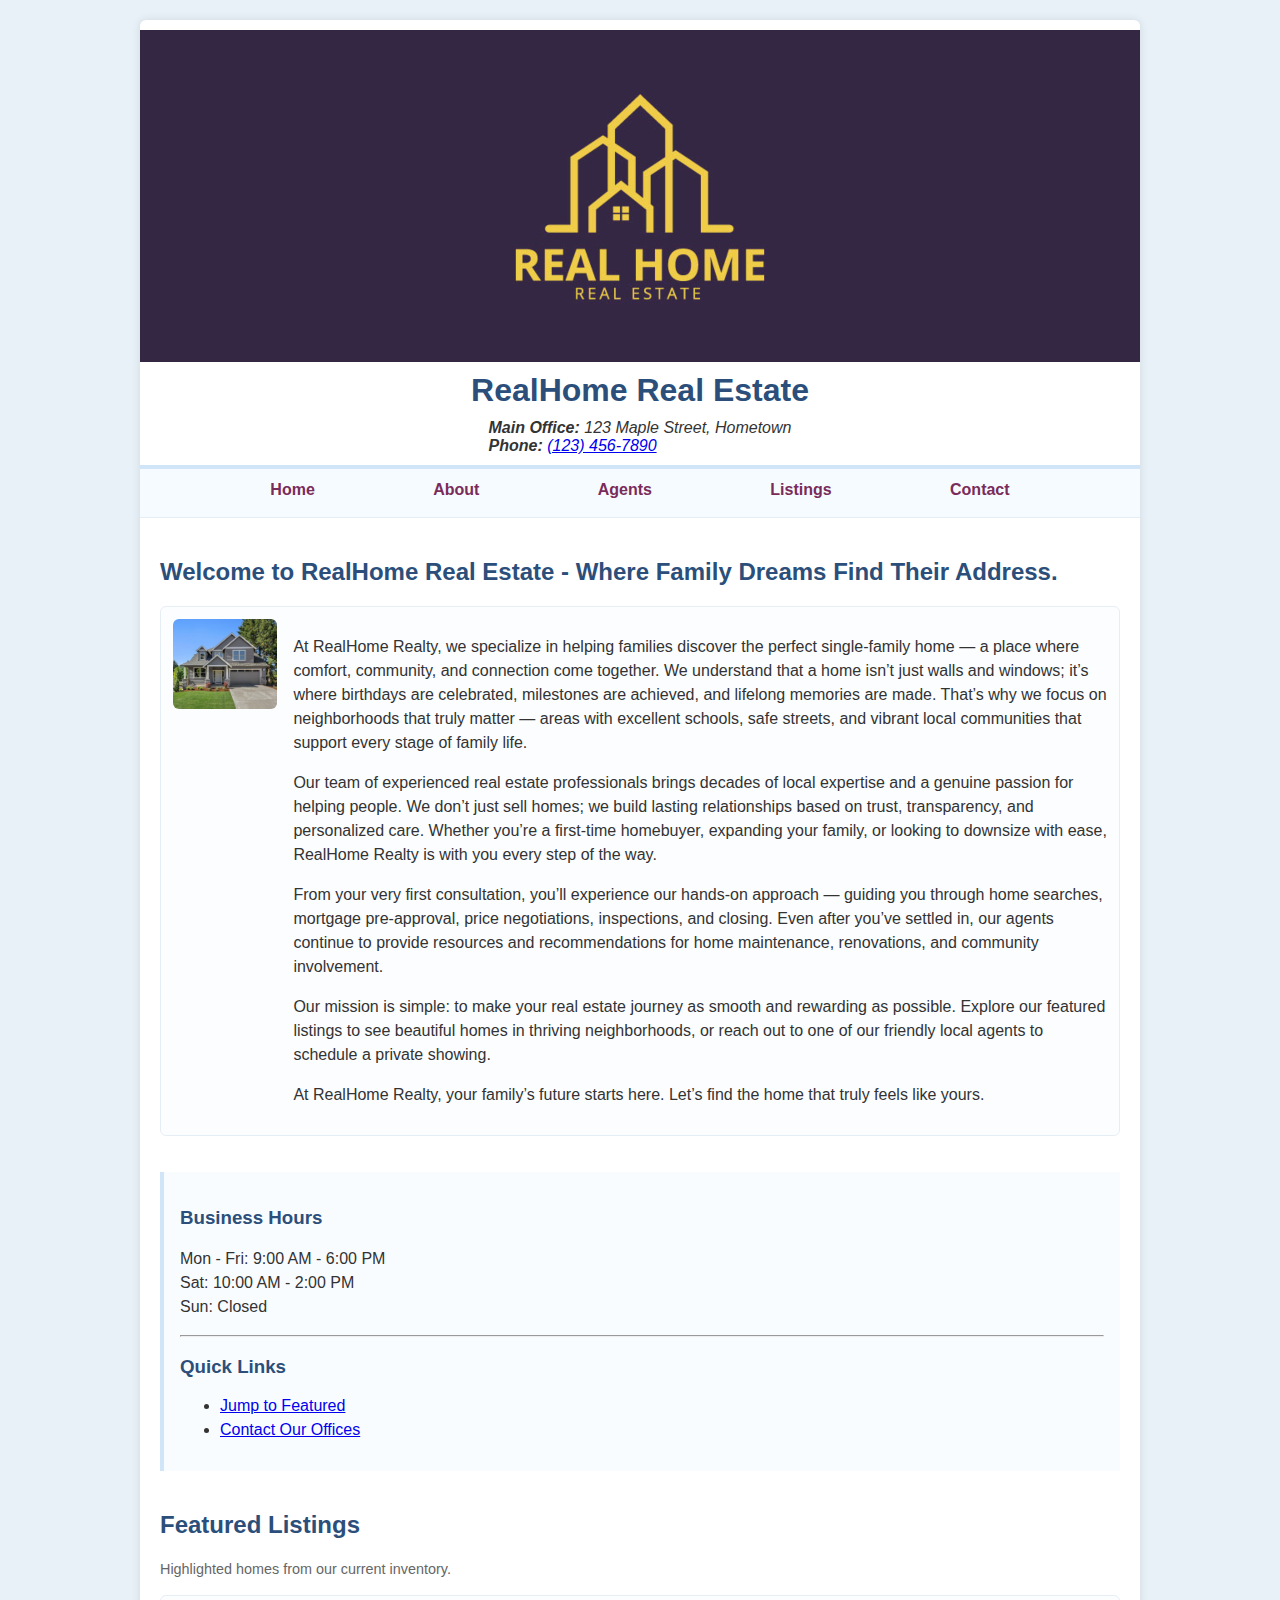
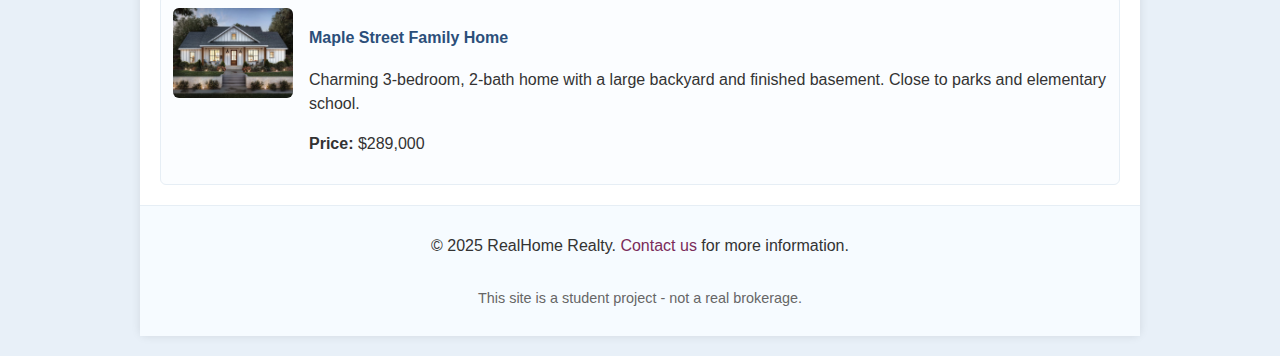
<file: index.html>
<!DOCTYPE html>
<!-- Home page for RealHome Realty -->
<html lang="en">
    <head>
        <meta charset="UTF-8">
        <meta name="viewport" content="width=device-width, initial-scale=1.0">
        <title>RealHome Realty - Home</title>
        <meta name="description" content="RealHome Realty - residential real estate specializing in single family homes.">
        <link rel="stylesheet" href="CSS/styles.css">
    </head>
    <body>
        <div id="wrapper">
            <header>
                <img id="logo" src="img/real-home-logo (edited).jpg" alt="RealHome Realty logo" width="1000" height="332">
                <h1 id="site-title">RealHome Real Estate</h1>
                <address>
                    <strong>Main Office:</strong> 123 Maple Street, Hometown<br>
                    <strong>Phone:</strong> <a href="tel:+11234567890">(123) 456-7890</a>
                </address>
            </header>

            <nav>
                <ul>
                    <li><a href="index.html">Home</a></li>
                    <li><a href="about.html">About</a></li>
                    <li><a href="agents.html">Agents</a></li>
                    <li><a href="listings.html">Listings</a></li>
                    <li><a href="contact.html">Contact</a></li>
                </ul>
            </nav>

            <main>
                <section>
                    <h2>Welcome to RealHome Real Estate - Where Family Dreams Find Their Address.</h2>
                    <div class="intro">
                        <img src="img/homepage-single-family-home.jpeg" alt="Front of a single family home" width="200" height="173" class="responsive">
                        <div class="intro-text">
                            <p>At RealHome Realty, we specialize in helping families discover the perfect single-family home — a place where comfort, community, and connection come together. We understand that a home isn’t just walls and windows; it’s where birthdays are celebrated, milestones are achieved, and lifelong memories are made. That’s why we focus on neighborhoods that truly matter — areas with excellent schools, safe streets, and vibrant local communities that support every stage of family life.</p>
                            <p>Our team of experienced real estate professionals brings decades of local expertise and a genuine passion for helping people. We don’t just sell homes; we build lasting relationships based on trust, transparency, and personalized care. Whether you’re a first-time homebuyer, expanding your family, or looking to downsize with ease, RealHome Realty is with you every step of the way.</p>
                            <p>From your very first consultation, you’ll experience our hands-on approach — guiding you through home searches, mortgage pre-approval, price negotiations, inspections, and closing. Even after you’ve settled in, our agents continue to provide resources and recommendations for home maintenance, renovations, and community involvement.</p>
                            <p>Our mission is simple: to make your real estate journey as smooth and rewarding as possible. Explore our featured listings to see beautiful homes in thriving neighborhoods, or reach out to one of our friendly local agents to schedule a private showing.</p>
                            <p>At RealHome Realty, your family’s future starts here.
                            Let’s find the home that truly feels like yours.</p>
                        </div>
                    </div>
                </section>

                <aside>
                    <h3>Business Hours</h3>
                    <p>Mon - Fri: 9:00 AM - 6:00 PM<br>
                    Sat: 10:00 AM - 2:00 PM<br>
                    Sun: Closed</p>
                    <hr>
                    <h3>Quick Links</h3>
                    <ul>
                        <li><a href="#featured">Jump to Featured</a></li>
                        <li><a href="contact.html">Contact Our Offices</a></li>
                    </ul>
                </aside>

                <article id="featured">
                    <h2>Featured Listings</h2>
                    <p class="muted">Highlighted homes from our current inventory.</p>
                    <section class="listing">
                        <img src="img/3-bedroom trad home.jpg" alt="3 bedroom traditional home" width="500" height="323">
                        <div class="card-body">
                            <h4>Maple Street Family Home</h4>
                            <p>Charming 3-bedroom, 2-bath home with a large backyard and finished basement. Close to parks and elementary school.</p>
                            <p><strong>Price:</strong> $289,000</p>
                        </div>
                    </section>
                </article>
            </main>
            
            <footer>
                <p>&copy; 2025 RealHome Realty. <a href="contact.html">Contact us</a> for more information.</p>
                <p class="muted">This site is a student project - not a real brokerage.</p>
            </footer>
        </div>
        
    </body>
</html>
</file>
<file: CSS/styles.css>
/* === Base styles === */
body {
  font-family: Arial, Helvetica, sans-serif;
  font-size: 1em;
  color: #333;
  background-color: #e8f0f8;
  margin: 0;
  padding: 20px;
  display: flex;
  justify-content: center;
}

/* Wrapper centered at 1000px */
#wrapper {
  width: 1000px;
  background-color: #ffffff;
  display: flex;
  flex-direction: column;
  box-shadow: 0 0 10px rgba(0,0,0,0.1);
  border-radius: 6px;
}

/* === Header === */
header {
  display: flex;
  flex-direction: column;
  align-items: center;
  border-bottom: 4px solid #d0e6f8;
  padding: 10px 0;
}

#logo {
  max-width: 100%;
  height: auto;
}

#site-title {
  margin: 10px 0;
  color: #2b4f7a;
}

/* === Navigation === */
nav {
  background-color: #f6fbff;
  border-bottom: 1px solid #e6eef5;
}

nav ul {
  display: flex;
  justify-content: space-evenly;
  list-style: none;
  margin: 0;
  padding: 12px;
  flex-wrap: wrap;
}

nav a {
  color: #7a2b5a;
  text-decoration: none;
  font-weight: bold;
  transition: all 0.2s ease;
}

nav a:hover {
  color: #2b7a5a;
  text-decoration: underline;
}

/* === Main Layout === */
main {
  display: flex;
  flex-direction: column;
  gap: 20px;
  padding: 20px;
}

/* Flex layout for intro sections, agents, listings */
.intro,
.agent,
.listing,
.location {
  display: flex;
  align-items: flex-start;
  gap: 16px;
  background-color: #fbfdff;
  border: 1px solid #e6eef5;
  border-radius: 6px;
  padding: 12px;
}

.intro img,
.agent img,
.listing img,
.location img {
  width: 120px;
  height: 90px;
  object-fit: cover;
  border-radius: 6px;
}

.card-body {
  flex: 1;
}

/* === Sidebar/Aside === */
aside {
  background-color: #f9fcff;
  border-left: 4px solid #d0e6f8;
  padding: 16px;
  margin-top: 16px;
}

/* === Footer === */
footer {
  display: flex;
  flex-direction: column;
  align-items: center;
  border-top: 1px solid #e6eef5;
  padding: 12px;
  background-color: #f6fbff;
}

footer a {
  color: #7a2b5a;
  text-decoration: none;
}

footer a:hover {
  color: #2b7a5a;
  text-decoration: underline;
}

/* === Utility and typography === */
h1, h2, h3, h4 {
  color: #2b4f7a;
}

p {
  line-height: 1.5;
}

.muted {
  color: #666;
  font-size: 0.9em;
}

ul li {
  margin-bottom: 6px;
}
</file>
